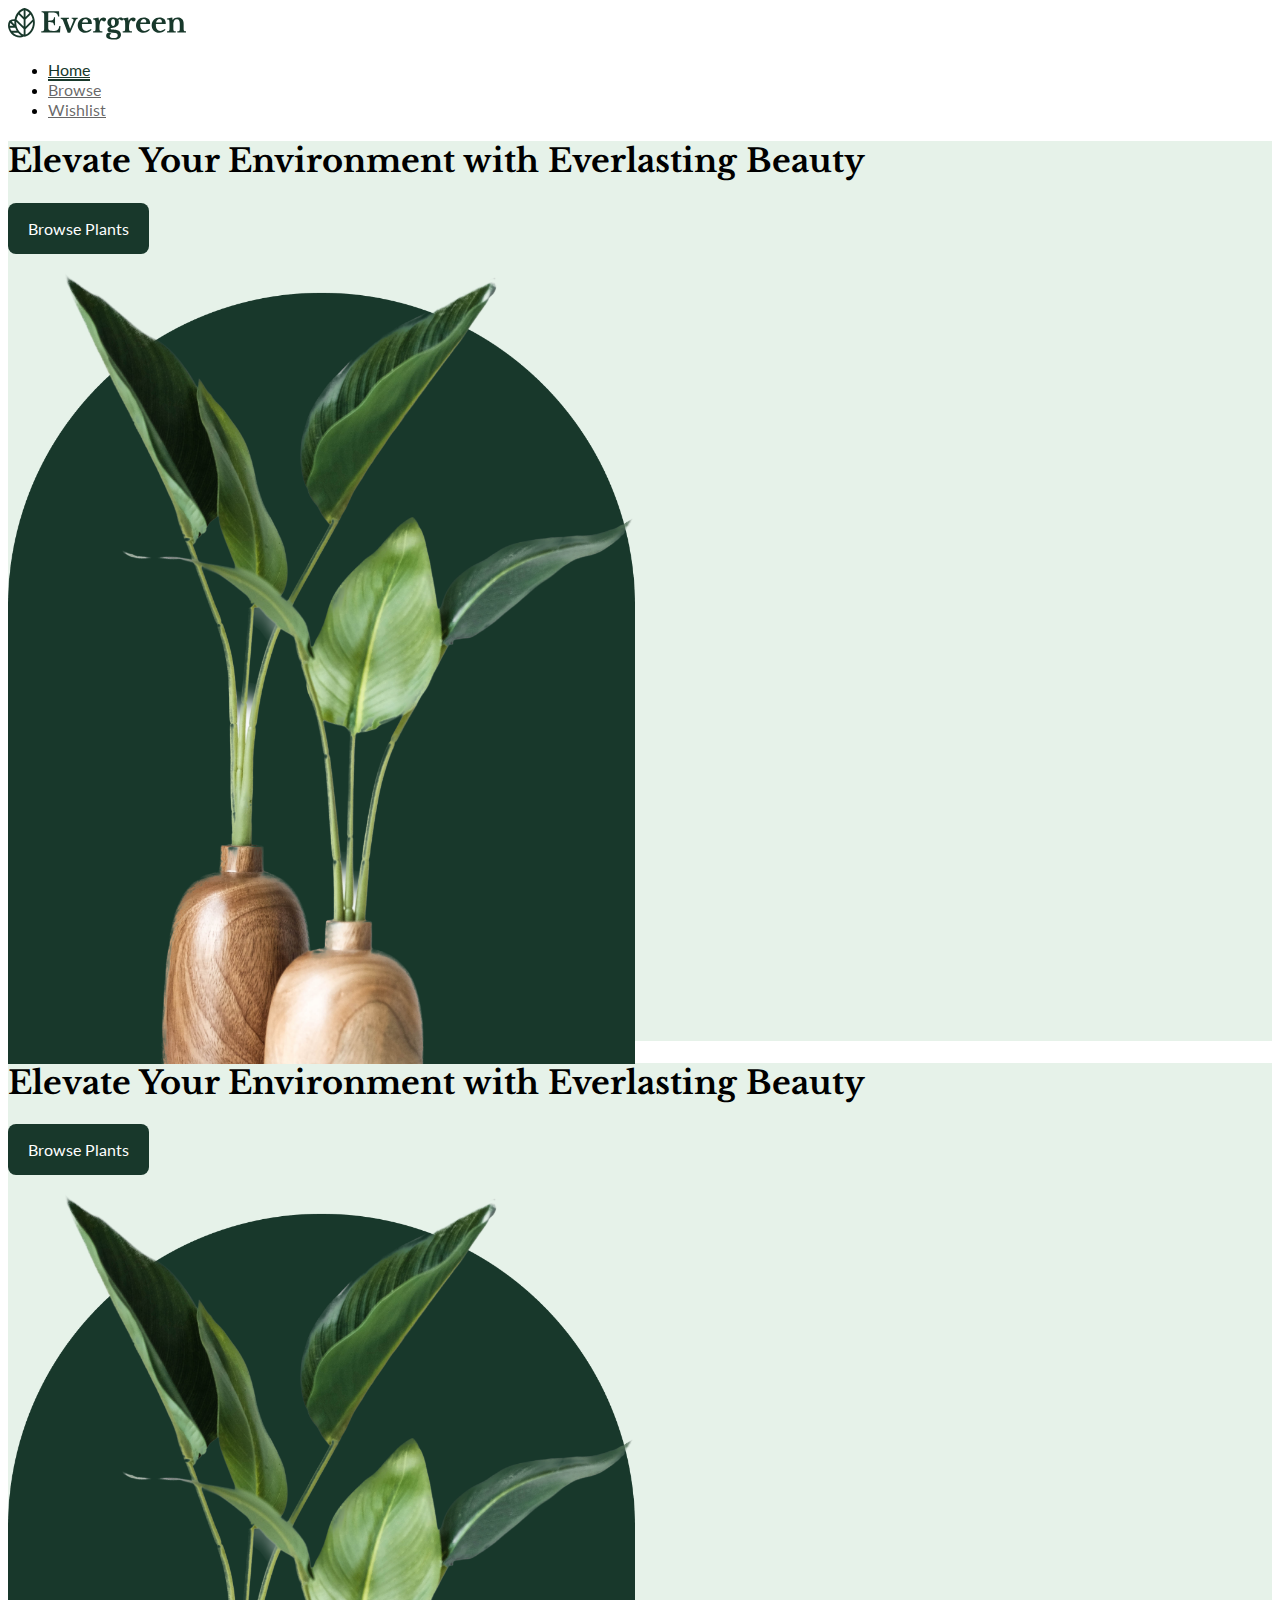
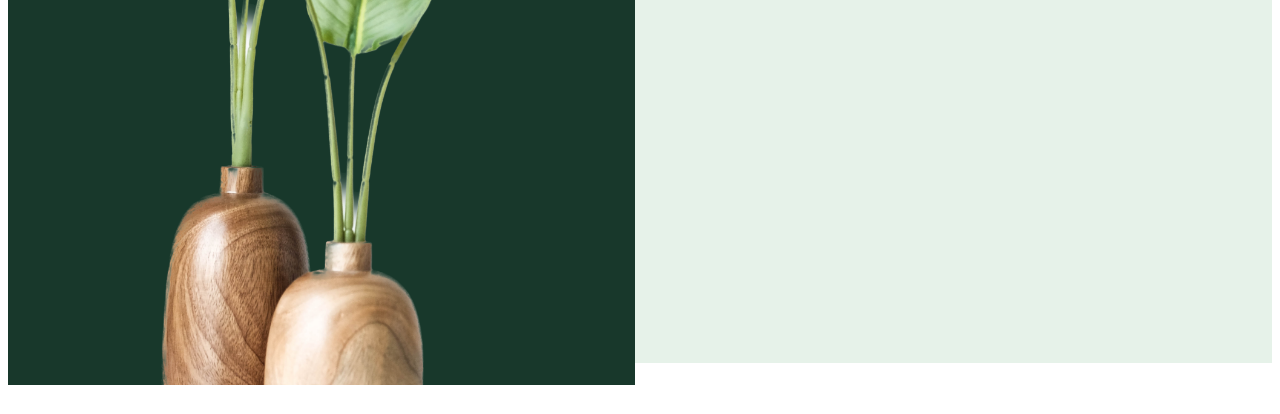
<file: DV100-T3-Class-Project-Test-main/index.html>
<!doctype html>
<html lang="en">
  <head>
    <meta charset="utf-8">
    <meta name="viewport" content="width=device-width, initial-scale=1">
    <title>Plant Shop</title>

    <!-- Style Sheets -->
    <link href="https://cdn.jsdelivr.net/npm/bootstrap@5.3.0/dist/css/bootstrap.min.css" rel="stylesheet" integrity="sha384-9ndCyUaIbzAi2FUVXJi0CjmCapSmO7SnpJef0486qhLnuZ2cdeRhO02iuK6FUUVM" crossorigin="anonymous">
    <link rel="stylesheet" href="styles/main.css">
  </head>
  <body>

    <!-- ------------------------------------------------------------------------------------------------ -->
    <!-- Nav Bar -->

    <nav class="navbar fixed-top">
      <div class="container">
        
        <!-- Logo -->
        <a class="navbar-brand" href="#">
          <img src="assets/Logo.svg" alt="Logo" height="32">
        </a>

        <!-- Nav Items -->
        <ul class="nav">
          <li class="nav-item">
            <a class="nav-link active" aria-current="page" href="index.html">Home</a>
          </li>
          <li class="nav-item">
            <a class="nav-link" href="browse.html">Browse</a>
          </li>
          <li class="nav-item">
            <a class="nav-link" href="wishlist.html">Wishlist</a>
          </li>
        </ul>

      </div>
    </nav>

    <!-- ------------------------------------------------------------------------------------------------ -->
    <!-- Carousel -->

    <div id="carouselExample" class="carousel carousel-dark slide">
      <div class="carousel-inner">
        <!-- Slide 1 -->
        <div class="carousel-item active">
          <div class="container">
            <div class="row full-height">
              <div class="col align-self-center">
                <h1>Elevate Your Environment with Everlasting Beauty</h1>
                <button class="mt-4">Browse Plants</button>
              </div>
              <div class="col align-self-end">
                <img src="assets/hero-image.png" class="hero-image" id="hero-image">
              </div>
            </div>
          </div>
        </div>

        <!-- Slide 2 -->
        <div class="carousel-item active">
          <div class="container">
            <div class="row full-height">
              <div class="col align-self-center">
                <h1>Elevate Your Environment with Everlasting Beauty</h1>
                <button class="mt-4">Browse Plants</button>
              </div>
              <div class="col align-self-end">
                <img src="assets/hero-image.png" class="hero-image" id="hero-image">
              </div>
            </div>
          </div>
        </div>

      </div>

      <!-- Carousel Controls -->
      <button class="carousel-control-prev" type="button" data-bs-target="#carouselExample" data-bs-slide="prev">
        <span class="carousel-control-prev-icon" aria-hidden="true"></span>
        <span class="visually-hidden">Previous</span>
      </button>
      <button class="carousel-control-next" type="button" data-bs-target="#carouselExample" data-bs-slide="next">
        <span class="carousel-control-next-icon" aria-hidden="true"></span>
        <span class="visually-hidden">Next</span>
      </button>
    </div>

    <!-- Javascript -->
    <script src="https://cdn.jsdelivr.net/npm/@popperjs/core@2.11.8/dist/umd/popper.min.js" integrity="sha384-I7E8VVD/ismYTF4hNIPjVp/Zjvgyol6VFvRkX/vR+Vc4jQkC+hVqc2pM8ODewa9r" crossorigin="anonymous"></script>
    <script src="https://cdn.jsdelivr.net/npm/bootstrap@5.3.0/dist/js/bootstrap.min.js" integrity="sha384-fbbOQedDUMZZ5KreZpsbe1LCZPVmfTnH7ois6mU1QK+m14rQ1l2bGBq41eYeM/fS" crossorigin="anonymous"></script>
    <script src="https://ajax.googleapis.com/ajax/libs/jquery/3.7.0/jquery.min.js"></script>
    <script src="scripts/main.js"></script>

  </body>
</html>
</file>
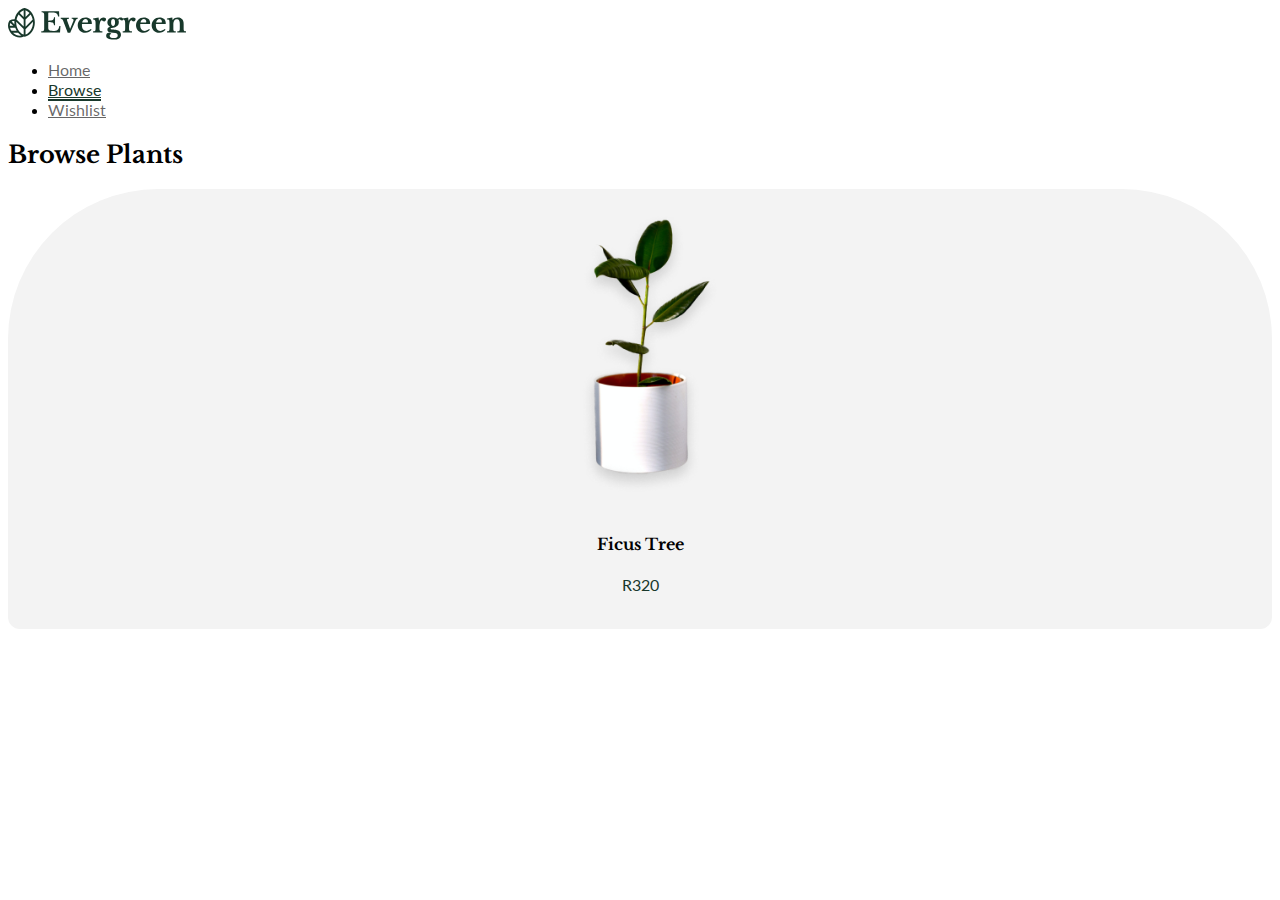
<file: DV100-T3-Class-Project-Test-main/browse.html>
<!doctype html>
<html lang="en">
  <head>
    <meta charset="utf-8">
    <meta name="viewport" content="width=device-width, initial-scale=1">
    <title>Plant Shop - Browse</title>

    <!-- Style Sheets -->
    <link href="https://cdn.jsdelivr.net/npm/bootstrap@5.3.0/dist/css/bootstrap.min.css" rel="stylesheet" integrity="sha384-9ndCyUaIbzAi2FUVXJi0CjmCapSmO7SnpJef0486qhLnuZ2cdeRhO02iuK6FUUVM" crossorigin="anonymous">
    <link rel="stylesheet" href="styles/main.css">
  </head>
  <body>

    <!-- ------------------------------------------------------------------------------------------------ -->
    <!-- Nav Bar -->

    <nav class="navbar fixed-top">
      <div class="container">
        
        <!-- Logo -->
        <a class="navbar-brand" href="#">
          <img src="assets/Logo.svg" alt="Logo" height="32">
        </a>

        <!-- Nav Items -->
        <ul class="nav">
            <li class="nav-item">
              <a class="nav-link" href="index.html">Home</a>
            </li>
            <li class="nav-item">
              <a class="nav-link active" aria-current="page" href="browse.html">Browse</a>
            </li>
            <li class="nav-item">
              <a class="nav-link" href="wishlist.html">Wishlist</a>
            </li>
          </ul>

      </div>
    </nav>

    <div class="container mt-5 pt-5">

        <!-- Header -->
        <h2>Browse Plants</h2>

        <!-- Plants List Cards -->
        <div class="row pt-5">
            <div class="col-4">

                <!-- Card -->
                <div class="card">
                    <img src="assets/plant1.png" class="card-img-top" alt="...">
                    <div class="card-body">
                      <h4 class="card-title">Ficus Tree</h4>
                      <p class="card-text" id="priceText">R320</p>
                      <p class="card-text mt-4" id="descriptionText">Graceful and lush, this charming indoor plant boasts glossy, emerald-green leaves that effortlessly brighten any space. Easy to care for and standing at an ideal height, our Ficus Tree is the perfect addition to elevate your interior décor.</p>
                    </div>
                  </div>
            </div>
        </div>

    </div>
    

    <!-- Javascript -->
    <script src="https://cdn.jsdelivr.net/npm/@popperjs/core@2.11.8/dist/umd/popper.min.js" integrity="sha384-I7E8VVD/ismYTF4hNIPjVp/Zjvgyol6VFvRkX/vR+Vc4jQkC+hVqc2pM8ODewa9r" crossorigin="anonymous"></script>
    <script src="https://cdn.jsdelivr.net/npm/bootstrap@5.3.0/dist/js/bootstrap.min.js" integrity="sha384-fbbOQedDUMZZ5KreZpsbe1LCZPVmfTnH7ois6mU1QK+m14rQ1l2bGBq41eYeM/fS" crossorigin="anonymous"></script>
    <script src="https://ajax.googleapis.com/ajax/libs/jquery/3.7.0/jquery.min.js"></script>
    <script src="scripts/main.js"></script>

  </body>
</html>
</file>
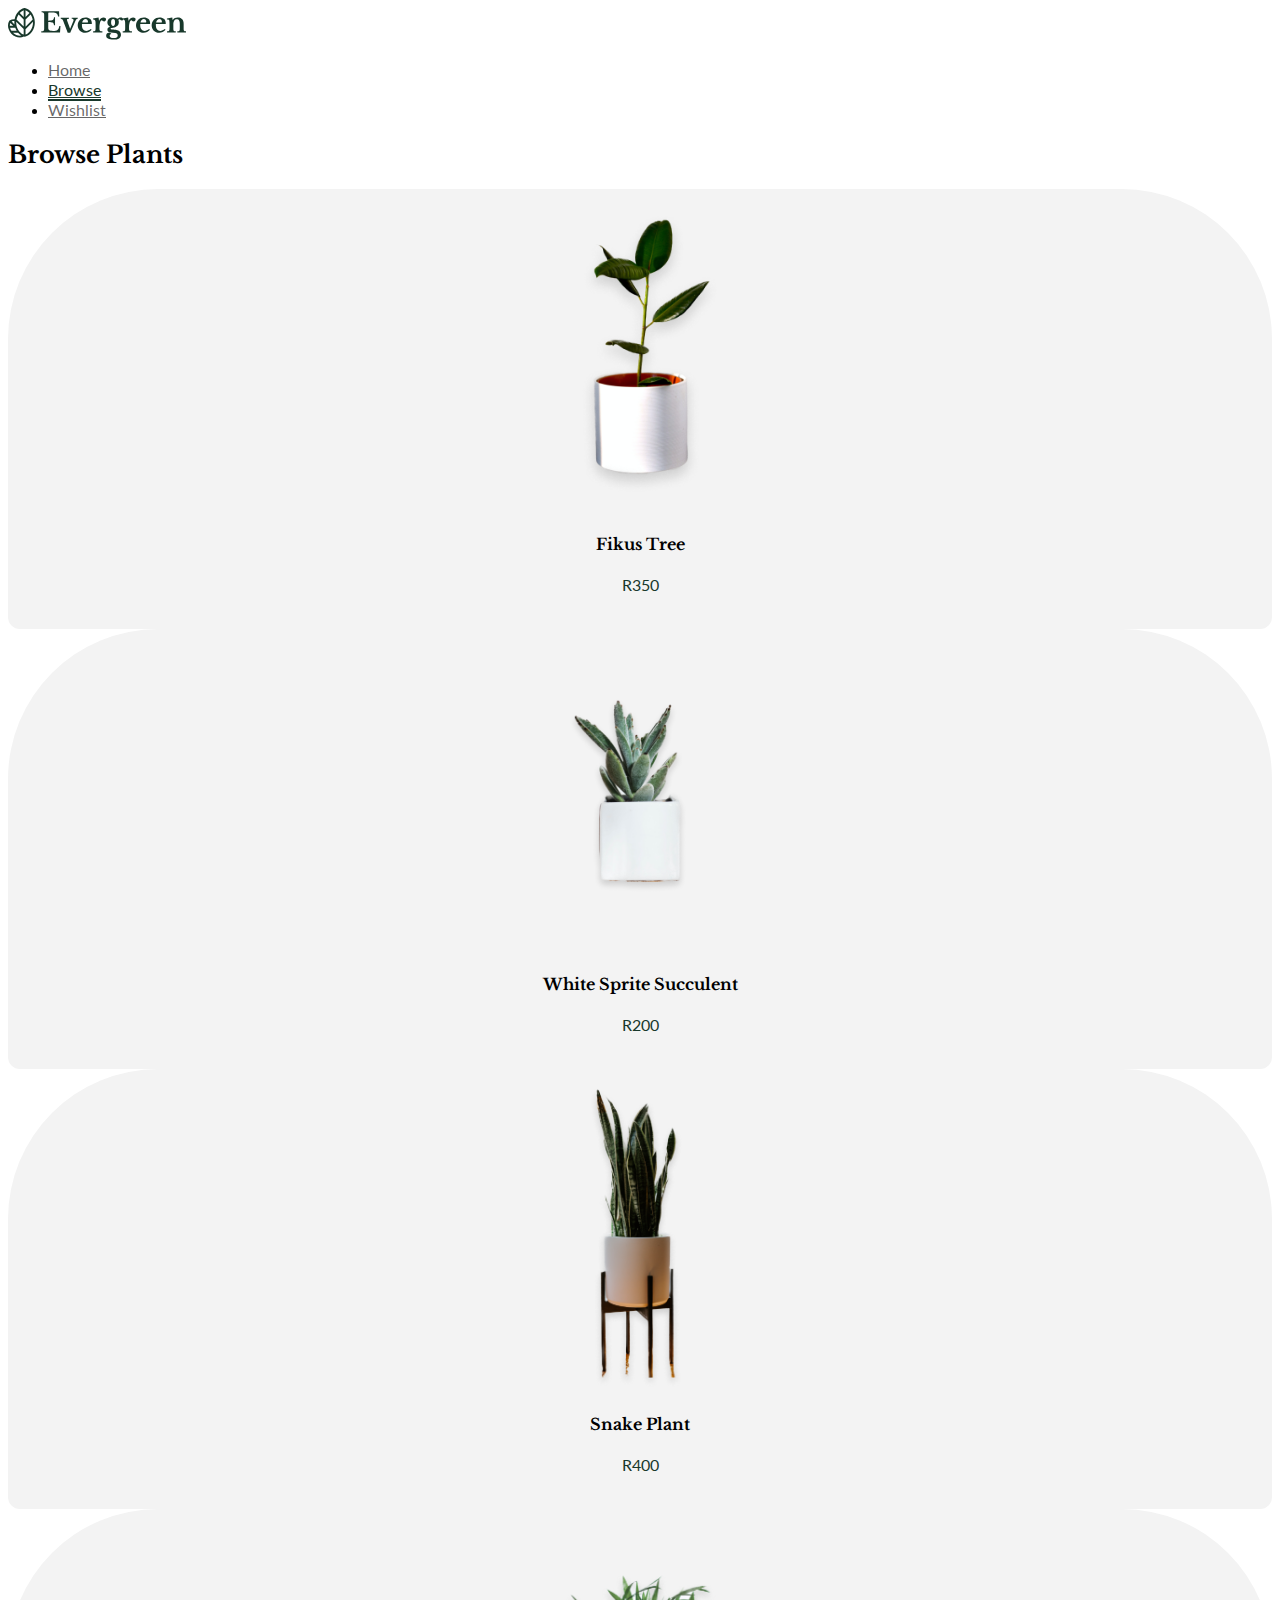
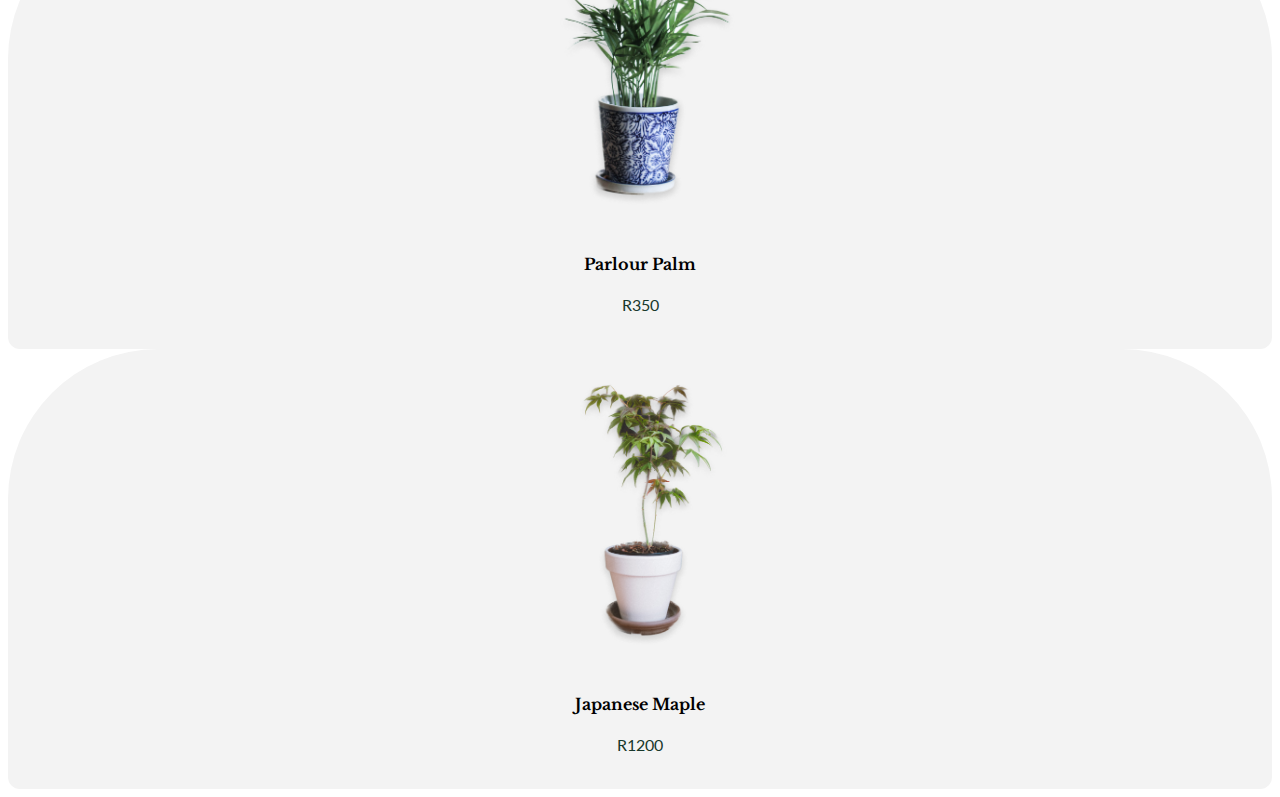
<file: DV100-T3-Class-Project-Test-main/DV100-T3-Class-Project-Test/browse.html>
<!doctype html>
<html lang="en">
  <head>
    <meta charset="utf-8">
    <meta name="viewport" content="width=device-width, initial-scale=1">
    <title>Plant Shop - Browse</title>

    <!-- Style Sheets -->
    <link href="https://cdn.jsdelivr.net/npm/bootstrap@5.3.0/dist/css/bootstrap.min.css" rel="stylesheet" integrity="sha384-9ndCyUaIbzAi2FUVXJi0CjmCapSmO7SnpJef0486qhLnuZ2cdeRhO02iuK6FUUVM" crossorigin="anonymous">
    <link rel="stylesheet" href="styles/main.css">
  </head>
  <body>

    <!-- ------------------------------------------------------------------------------------------------ -->
    <!-- Nav Bar -->

    <nav class="navbar fixed-top">
      <div class="container">
        
        <!-- Logo -->
        <a class="navbar-brand" href="#">
          <img src="assets/Logo.svg" alt="Logo" height="32">
        </a>

        <!-- Nav Items -->
        <ul class="nav">
            <li class="nav-item">
              <a class="nav-link" href="index.html">Home</a>
            </li>
            <li class="nav-item">
              <a class="nav-link active" aria-current="page" href="browse.html">Browse</a>
            </li>
            <li class="nav-item">
              <a class="nav-link" href="wishlist.html">Wishlist</a>
            </li>
          </ul>

      </div>
    </nav>

    <div class="container mt-5 pt-5">

        <!-- Header -->
        <h2>Browse Plants</h2>

        <!-- Plants List Cards -->
        <div class="row py-5 gy-3" id="plantsContainer">

            <!-- Browse Card Template * Won't display by default * -->
            <template id="plantCardTemplate">
              <div class="col-4">

                <!-- Card -->
                <div class="card">
                    <img src="assets/plant1.png" class="card-img-top" alt="...">
                    <div class="card-body">
                      <h4 class="card-title" id="nameText">Ficus Tree</h4>
                      <p class="card-text" id="priceText">R320</p>
                      <p class="card-text mt-4" id="descriptionText">Graceful and lush, this charming indoor plant boasts glossy, emerald-green leaves that effortlessly brighten any space. Easy to care for and standing at an ideal height, our Ficus Tree is the perfect addition to elevate your interior décor.</p>
                    </div>
                  </div>
              </div>
            </template>

        </div>
    </div>
    

    <!-- Javascript -->
    <script src="https://cdn.jsdelivr.net/npm/@popperjs/core@2.11.8/dist/umd/popper.min.js" integrity="sha384-I7E8VVD/ismYTF4hNIPjVp/Zjvgyol6VFvRkX/vR+Vc4jQkC+hVqc2pM8ODewa9r" crossorigin="anonymous"></script>
    <script src="https://cdn.jsdelivr.net/npm/bootstrap@5.3.0/dist/js/bootstrap.min.js" integrity="sha384-fbbOQedDUMZZ5KreZpsbe1LCZPVmfTnH7ois6mU1QK+m14rQ1l2bGBq41eYeM/fS" crossorigin="anonymous"></script>
    <script src="https://ajax.googleapis.com/ajax/libs/jquery/3.7.0/jquery.min.js"></script>
    <link rel=”stylesheet” href=”https://cdn.jsdelivr.net/npm/bootstrap@5.0.2/dist/css/bootstrap.min.css”/>
    <script src="scripts/main.js"></script>

  </body>
</html>
</file>
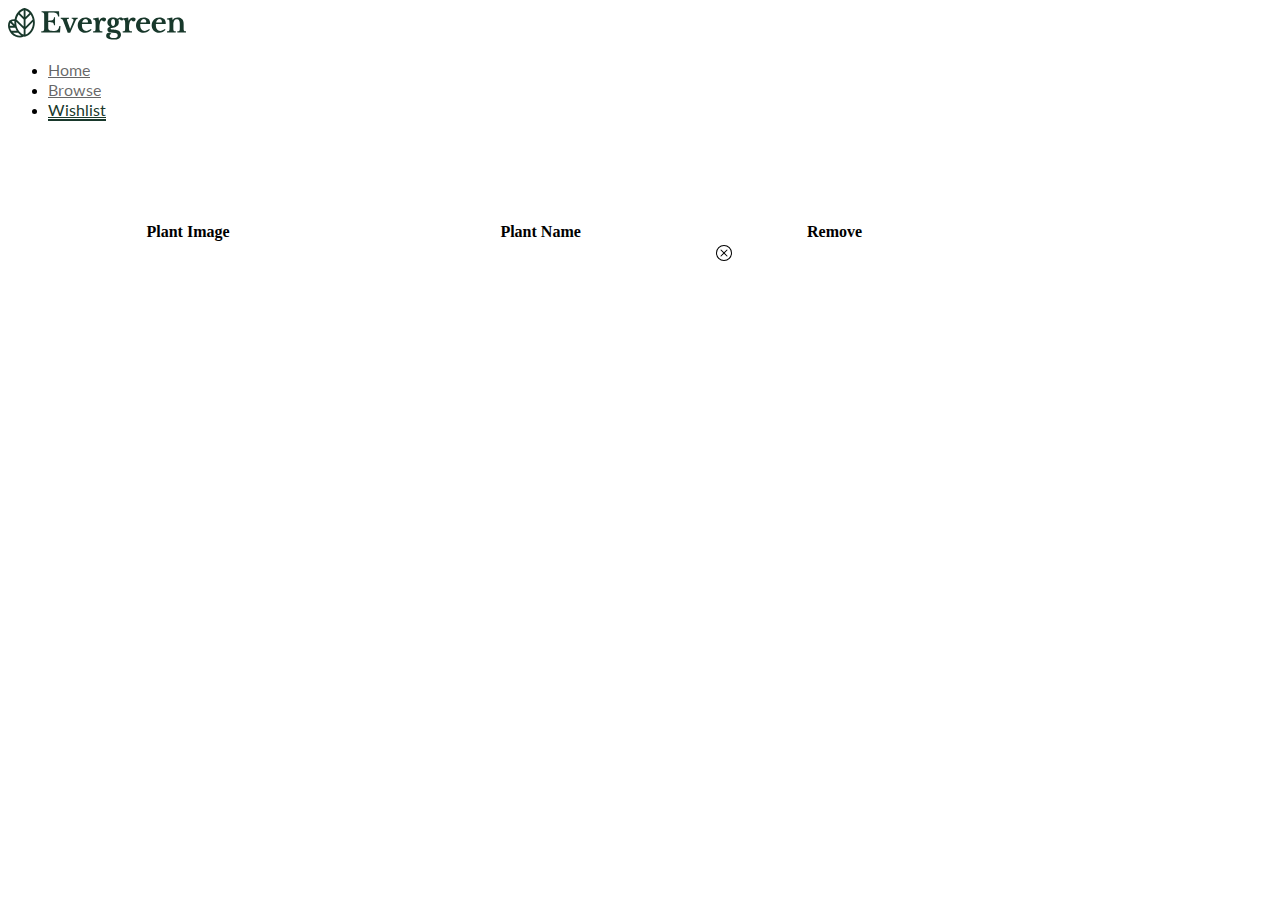
<file: DV100-T3-Class-Project-Test-main/DV100-T3-Class-Project-Test/wishlist.html>
<!doctype html>
<html lang="en">
  <head>
    <meta charset="utf-8">
    <meta name="viewport" content="width=device-width, initial-scale=1">
    <title>Plant Shop - Wishlist</title>

    <!-- Style Sheets -->
    <link href="https://cdn.jsdelivr.net/npm/bootstrap@5.3.0/dist/css/bootstrap.min.css" rel="stylesheet" integrity="sha384-9ndCyUaIbzAi2FUVXJi0CjmCapSmO7SnpJef0486qhLnuZ2cdeRhO02iuK6FUUVM" crossorigin="anonymous">
    <link rel="stylesheet" href="styles/main.css">
  </head>
  <body>

    <!-- ------------------------------------------------------------------------------------------------ -->
    <!-- Nav Bar -->

    <nav class="navbar fixed-top">
      <div class="container">
        
        <!-- Logo -->
        <a class="navbar-brand" href="#">
            <img src="assets/Logo.svg" alt="Logo" height="32">
        </a>

        <!-- Nav Items -->
        <ul class="nav">
            <li class="nav-item">
              <a class="nav-link" href="index.html">Home</a>
            </li>
            <li class="nav-item">
              <a class="nav-link" href="browse.html">Browse</a>
            </li>
            <li class="nav-item">
              <a class="nav-link active" aria-current="page" href="wishlist.html">Wishlist</a>
            </li>
        </ul>

      </div>
    </nav>

    <!--Table-->
    <table style="margin-top: 100px; width: 75%;" class="table">
      <thead>
        <tr>
          <th scope="col">Plant Image</th>
          <th scope="col">Plant Name</th>
          <th scope="col">Remove</th>
        </tr>
      </thead>
      <tbody>
        <tr class="results">
          <th class="plant_image" scope="row"></th>
          <td class="plant_name"></td>
          <td class="remove_button"><img src="assets\x-circle.svg"></td>
        </tr>
      </tbody>
    </table>

    <!-- Javascript -->
    <script src="https://cdn.jsdelivr.net/npm/@popperjs/core@2.11.8/dist/umd/popper.min.js" integrity="sha384-I7E8VVD/ismYTF4hNIPjVp/Zjvgyol6VFvRkX/vR+Vc4jQkC+hVqc2pM8ODewa9r" crossorigin="anonymous"></script>
    <script src="https://cdn.jsdelivr.net/npm/bootstrap@5.3.0/dist/js/bootstrap.min.js" integrity="sha384-fbbOQedDUMZZ5KreZpsbe1LCZPVmfTnH7ois6mU1QK+m14rQ1l2bGBq41eYeM/fS" crossorigin="anonymous"></script>
    <script src="https://ajax.googleapis.com/ajax/libs/jquery/3.7.0/jquery.min.js"></script>
    <link rel=”stylesheet” href=”https://cdn.jsdelivr.net/npm/bootstrap@5.0.2/dist/css/bootstrap.min.css”/>
    <script src="scripts/main.js"></script>

  </body>
</html>
</file>
<file: DV100-T3-Class-Project-Test-main/styles/main.css>
@import url('https://fonts.googleapis.com/css2?family=Lato&family=Libre+Baskerville:wght@700&display=swap');

/* ---------------------------------------- */
/* Global Styles */

/* Fonts */
h1,h2,h3,h4,h5,h6 {
    font-family: 'Libre Baskerville', serif;
}

p {
    font-family: 'Lato', sans-serif;
    font-size: 16px;
}

/* Spacing */
.full-height {
    height: 100vh;
}

/* ---------------------------------------- */
/* Components */

button {
    border: none;
    padding: 16px 20px;
    border-radius: 8px;
    background: #18382B;
    font-family: 'Lato', sans-serif;
    font-size: 16px;
    color: white;
}

/* ---------------------------------------- */
/* Bootstrap Component Overrides */

/* Navigation */

.nav-link {
    font-family: 'Lato', sans-serif;
    color: rgba(0, 0, 0, 0.60);
}

.nav-link:hover {
    color: #18382B;
}

.nav-link.active {
    border-bottom: 2px solid #18382B;
    color: #18382B;
}


/* Carousel */

.carousel-item {
    background-color: #E6F2E9;
}

.carousel-control-next, .carousel-control-prev {
    top: auto;
    right: auto;
    left: 24px;
    bottom: 24px;
    width: auto;
    background-color: white;
    padding: 12px;
    border-radius: 50%;
}

.carousel-control-next {
    left: 84px;
}

/* Card */

.card {
    border-radius: 150px 150px 12px 12px;
    background: #F3F3F3;
    text-align: center;
    height: 440px;
    border: none;
}

.card-img-top {
    width:auto;
    height:320px;
    margin: auto;
    transition: all .3s cubic-bezier(0.075, 0.82, 0.165, 1); 
}

.card-img-top.small {
    height:200px;
}

.card-text {
    color: #18382B;
}

/* ---------------------------------------------------------------- */
/* Home Page */

.hero-image {
    height: 90vh; 
    position: relative;
    bottom: -100px;
}
</file>
<file: DV100-T3-Class-Project-Test-main/DV100-T3-Class-Project-Test/styles/main.css>
@import url('https://fonts.googleapis.com/css2?family=Lato&family=Libre+Baskerville:wght@700&display=swap');


/* ---------------------------------------- */
/* Global Styles */

/* Fonts */
h1,h2,h3,h4,h5,h6 {
    font-family: 'Libre Baskerville', serif;
}

p {
    font-family: 'Lato', sans-serif;
    font-size: 16px;
}

/* Spacing */
.full-height {
    height: 100vh;
}

/* ---------------------------------------- */
/* Components */

button {
    border: none;
    padding: 16px 20px;
    border-radius: 8px;
    background: #18382B;
    font-family: 'Lato', sans-serif;
    font-size: 16px;
    color: white;
}

/* ---------------------------------------- */
/* Bootstrap Component Overrides */

/* Navigation */

.nav-link {
    font-family: 'Lato', sans-serif;
    color: rgba(0, 0, 0, 0.60);
}

.nav-link:hover {
    color: #18382B;
}

.nav-link.active {
    border-bottom: 2px solid #18382B;
    color: #18382B;
}


/* Carousel */

.carousel-item {
    background-color: #E6F2E9;
}

.carousel-control-next, .carousel-control-prev {
    top: auto;
    right: auto;
    left: 24px;
    bottom: 24px;
    width: auto;
    background-color: white;
    padding: 12px;
    border-radius: 50%;
}

.carousel-control-next {
    left: 84px;
}

/*Accordion*/

.accordion-button{
    background-color: #449977;
}

.accordion-body{
    background-color: aquamarine;
}

/* Card */

.card {
    border-radius: 150px 150px 12px 12px;
    background: #F3F3F3;
    text-align: center;
    height: 440px;
    border: none;
}

.card-img-top {
    width:auto;
    height:320px;
    margin: auto;
    transition: all .3s cubic-bezier(0.075, 0.82, 0.165, 1); 
}

.card-img-top.small {
    height:200px;
}

.card-text {
    color: #18382B;
}

/* ---------------------------------------------------------------- */
/* Home Page */

.hero-image {
    height: 90vh; 
    position: relative;
    bottom: -100px;
}
</file>
